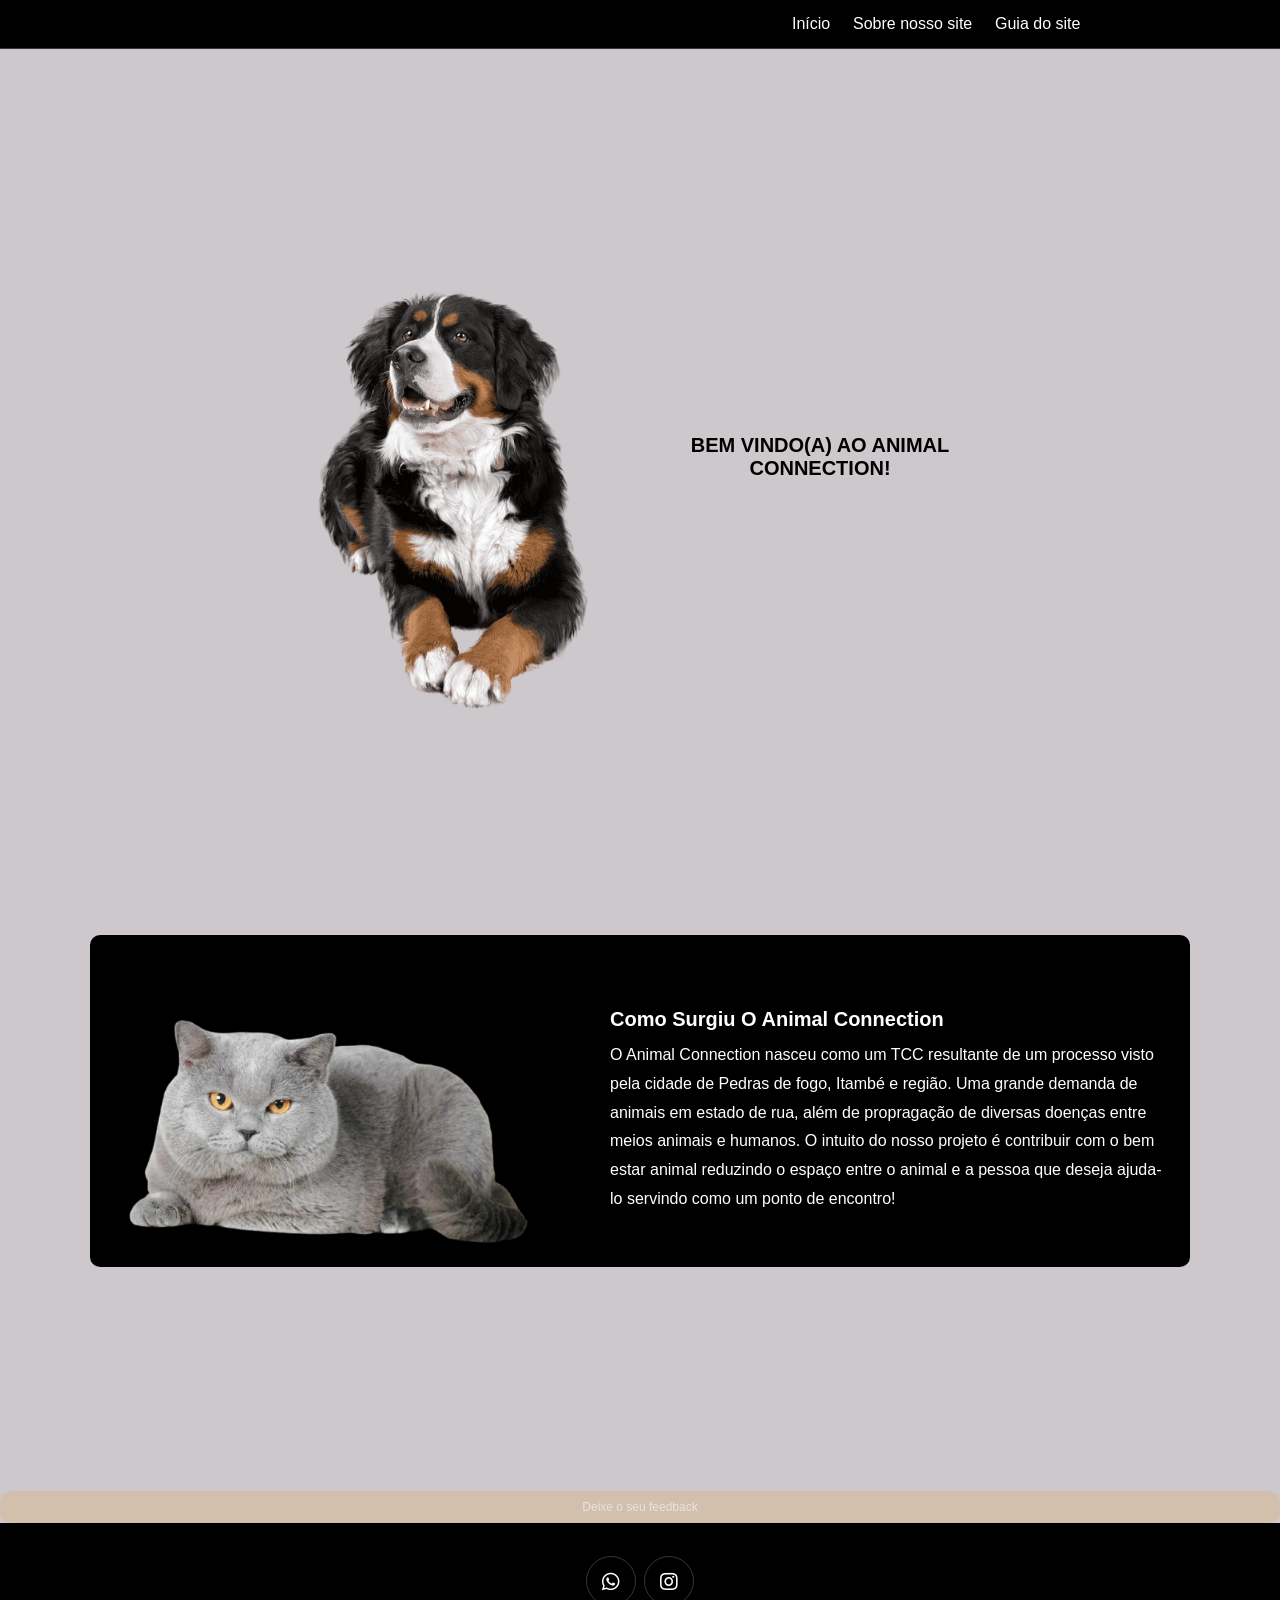
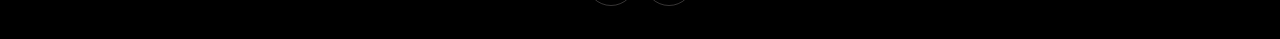
<file: index.html>
<!DOCTYPE html>
<html lang="pt-br">
    <head>
        <meta charset="UTF-8" />
        <meta http-equiv="X-UA-Compatible" content="IE=edge" />
        <meta name="viewport" content="width=device-width, initial-scale=1.0" />
        <title>AnimalConnection</title>
        <link rel="shortcut icon" href="assets/logo-site.png" type="image/x-icon">
        <link rel="stylesheet" href="https://cdnjs.cloudflare.com/ajax/libs/font-awesome/5.15.4/css/all.min.css" />
        <link rel="stylesheet" href="./css/style.css" />
    </head>
    <body>
        <header class="header">
            <!-- <a href="#" class="logo">
                <img src="assets/logo.png" alt="">
            </a> -->
            <nav class="navbar">
                <a href="#home">Início</a>
                <a href="#about">Sobre nosso site</a>
                <a href="#guia">Guia do site</a>
            </nav>
            <div class="icons">
                <div class="fas fa-bars" id="menu-btn"></div>
            </div>
        </header>
        <main>
            <section class="home" id="home">
                <figure>
                    <img src="assets/dog.1.png" alt="”Imagem”" />
                </figure>
                <div class="content">
                    <h1>BEM VINDO(A) AO ANIMAL CONNECTION!</h1>
                    <!-- <a href="#guia" class="btn">Vamos começar!</a> -->
                </div>
            </section>
            <section class="about" id="about">
                <div class="row">
                    <div class="image">
                        <img src="./assets/gatinho.png" alt="Ilustração de uma garota programando" />
                    </div>
                    <div class="content">
                        <h2>Como surgiu o Animal Connection</h2>
                        <p>O Animal Connection nasceu como um TCC resultante de um processo visto pela cidade de Pedras de fogo, Itambé e região. Uma grande demanda de animais em estado de rua, 
                        além de propragação de diversas doenças entre meios animais e humanos. O intuito do nosso projeto é contribuir com o bem estar animal reduzindo o espaço entre o animal 
                        e a pessoa que deseja ajuda-lo servindo como um ponto de encontro!</p>
                    </div>
                </div>
            </section>
        </main>
        <aside>
            <div class="button-container" id="guia">
                <button class="button-tec" onclick="mostrarCards('animais-plano-adoção')">
                    <h3 class="heading"><span>Animais para Adoção</span></h3>
                    <p>Trilha para Animais para Adoção</p> 
                </button>
                <button class="button-tec" onclick="mostrarCards('animais-plano-perdidos')">
                    <h3 class="heading"><span>Animais Perdidos</span></h3>
                    <p>Trilha para Animais perdidos</p>
                </button>
                <button class="button-tec" onclick="mostrarCards('animais-plano-comunidade')">
                    <h3 class="heading"><span>Comunidade</span></h3>
                    <p>Trilha para Comunidade</p>
                </button>
            </div>
            <!-- START: card de Animais para adoção -->
            <section class="animais-plano" id="animais-plano-adoção">
                <div class="box-container">
                    <div class="box">
                        <img src="assets/gato-preto.png" alt="" />
                        <a href="views/gatos.html" class="btn">Gatos</a>
                    </div>
                    <div class="box">
                        <img src="assets/cachorro-franjola.png" alt="" />
                        <a href="views/cachorros.html" class="btn">Cachorros</a>
                    </div>
                </div>
            </section>
            <!-- END: card de Animais para adoção -->
            <!-- START: card de Animais perdidos -->
            <section class="animais-plano" id="animais-plano-perdidos">
                <div class="box-container">
                    <div class="box">
                        <img src="assets/logo-animais-perdidos.png" alt="" />
                        <a href="views/animais-perdidos.html" class="btn">Animais Perdidos</a>
                    </div>
                    <div class="box">
                        <img src="assets/logo-do-maps.png" alt="" />
                        <a href="views/mapa-de-busca.html" class="btn">Mapa de Busca</a>
                    </div>
                </div>
            </section>
             <!-- END: card de Animais perdidos -->
              <!-- START: card de outros -->
              <section class="animais-plano" id="animais-plano-comunidade">
                <div class="box-container">
                    <div class="box">
                        <img src="assets/logo-comunidade.png" alt="" />
                        <a href="views/comunidade.html" class="btn">Comunidade</a>
                    </div>
                    <div class="box">
                        <img src="assets/logo-ongs.png" alt="" />
                        <a href="views/ong's.html" class="btn">Ong's</a>
                    </div>
                        <div class="box">
                            <img src="assets/logo-petshop.png" alt="" />
                            <a href="views/petshop.html" class="btn">Petshop</a>
                    </div>
                </div>
            </section>
            <!-- END: card de outros -->
        </aside>
        <a href="https://docs.google.com/forms/d/e/1FAIpQLSfK92dyOShwh7csS20blnMzYGReCrnM6fwLeQ_1axXiYIxnEw/viewform?usp=dialog" class="btn">Deixe o seu feedback</a>
        <footer id="footer">
            <section class="footer">
                <div class="share">
                    <a href="#" class="fab fa-whatsapp"></a>
                    <a href="https://www.instagram.com/ongsejaumheroi?utm_source=ig_web_button_share_sheet&igsh=ZDNlZDc0MzIxNw==" class="fab fa-instagram"></a>
                </div>
            </section>
        </footer>
        <script src="js/script.js"></script>
    </body>
</html>
</file>
<file: css/style.css>
@import url("https://fonts.googleapis.com/css2?family=Roboto:wght@100;300;400;500;700&display=swap");
:root {
    --main-color: #cac6c9f3;
    --black: #13131a;
    --bg: #000000;
    --border: 0.1rem solid rgba(182, 176, 176, 0.3);
}
* {
    font-family: Arial, sans-serif;
    margin: 0;
    padding: 0;
    box-sizing: border-box;
    outline: none;
    border: none;
    text-decoration: none;
    text-transform: none;
    transition: 0.2s linear;
}

html {
    font-size: 62.5%;
    overflow-x: hidden;
    scroll-padding-top: 9rem;
    scroll-behavior: smooth;
}

html::-webkit-scrollbar {
    width: 0.8rem;
}

html::-webkit-scrollbar-track {
    background: transparent;
}

html::-webkit-scrollbar-thumb {
    background: #fff;
    border-radius: 5rem;
}

body {
    background: var(--main-color);
}

section {
    padding: 2rem 7%;
}

article {
    padding: 2rem 7% 8em;
}

.heading {
    text-transform: uppercase;
    padding-bottom: 1.5rem;
    font-size: 2rem;
}

.heading span {
    color: #000000;
    text-transform: uppercase;
}

.btn {
    margin-top: 1rem;
    display: inline-block;
    padding: 0.9rem 3rem;
    font-size: 1.2rem;
    color: #e8e2e2;
    background: #d3c0ac;
    cursor: pointer;
    border-radius: 1.2rem;
    display: flex;
    justify-content: center;
}

.btn:hover {
    letter-spacing: 0.2rem;
}
.header {
    background: var(--bg);
    display: flex;
    align-items: center;
    justify-content: space-between;
    padding: 1.5rem 7%;
    border-bottom: var(--border);
    position: fixed;
    top: 0;
    left: 0;
    right: 0;
    z-index: 1000;
}

.header .logo img {
    height: 3rem;
    border-radius: 5em;
}

.header {
    display: flex;
    flex-direction: row;
    align-items: flex-end;
    justify-content: flex-end;
    gap: 10rem;
}

.header .navbar a {
    margin: 0 1rem;
    font-size: 1.6rem;
    color: #fff;
}

.header .navbar a:hover {
    color: var(--main-color);
    border-bottom: 0.1rem solid var(--main-color);
    padding-bottom: 0.5rem;
}

.header .icons div {
    color: #fff;
    cursor: pointer;
    font-size: 2.5rem;
    margin-left: 2rem;
}

.header .icons div:hover {
    color: var(--main-color);
}

#menu-btn {
    display: none;
}

#animais-plano-btn {
    display: none; /* Alterado para 'animais-plano-btn' */
}

.home {
    display: flex;
    align-items: center;
    justify-content: center;
    padding: 20rem;
}

.home .content {
    max-width: 30em;
}

.home .content p {
    font-size: 1.7rem;
    font-weight: lighter;
    line-height: 1.8;
    padding: 1rem 0;
    color: #000000;
    transform: translateY(-90%);
    animation: falling 1.5s cubic-bezier(0.25, 0.46, 0.45, 0.94) both;
}

.home .content h1 {
    font-size: 2em;
    text-align: center;
    position: relative;
    top: 50%;
    color: var(--bg);
    transform: translateY(-50%);
    animation: falling 1.5s cubic-bezier(0.25, 0.46, 0.45, 0.94) both;
}

.home .content h3 {
    margin-top: 25rem;
    font-size: 1.7rem;
    text-transform: uppercase;
}

.home img {
    margin-top: 8em;
    width: 80%;
    background-position: -200px 0; /* Comece fora da tela à esquerda */
    animation: slideIn 1.5s ease-in-out forwards;
}

.about .row {
    display: flex;
    align-items: center;
    background: var(--bg);
    flex-wrap: wrap;
    border-radius: 1rem;
    padding-top: 3rem;
}

.about .row .image {
    flex: 1 1 15rem;
}

.about .row .image img {
    width: 90%;
}
.about .row .content {
    flex: 1 1 25rem;
    padding: 2rem;
}

.about .row .content h2 {
    font-size: 2rem;
    color: #ffffff;
    text-transform: capitalize;
}

.about .row .content p {
    font-size: 1.6rem;
    color: #ffffff;
    padding: 1rem 0;
    line-height: 1.8;
}

.button-tec {
    display: grid;
    grid-template-columns: repeat(auto-fit, minmax(30rem, 1fr));
    gap: 1.5rem;
    border: 1px solid #a76c4a;
    border-radius: 10px;
    background-color: #a76c4a;
    padding: 1rem 0;
    background-position: -200px 0; /* Comece fora da tela à esquerda */
    opacity: 0; /* Defina a opacidade para 0 */
    transition: opacity 1s ease; /* Adicione uma transição de opacidade */
}

.animate-button-tec {
    opacity: 1;
    animation: slideIn 1s ease-in-out forwards;
}

.button-tec h3 {
    color: #e9dddd;
    color: var(--black);
    padding: 1rem 0;
}

.button-tec p {
    font-size: 1.2rem;
    line-height: 1.2;
    color: #000000;
    padding: 1rem 0;
}

.button-tec:hover {
    background: #734226;
}

.button-container {
    display: flex;
    justify-content: space-around;
    margin-bottom: 30px;
    padding: 30px;
}

.animais-plano { /* Alterado para 'animais-plano' */
    display: none;
    grid-template-columns: repeat(auto-fit, minmax(30rem, 1fr));
}
.show {
    display: block;
}

.animais-plano .box-container { /* Alterado para 'animais-plano' */
    display: grid;
    grid-template-columns: repeat(auto-fit, minmax(30rem, 1fr));
    gap: 1.5rem;
}

.animais-plano .box-container .box { /* Alterado para 'animais-plano' */
    padding: 5rem;
    text-align: center;
    background-color: rgba(168, 158, 158, 0);
    border: var(--border);
}

.animais-plano .box-container .box img { /* Alterado para 'animais-plano' */
    height: 20rem;
}

.animais-plano .box-container .box:hover { /* Alterado para 'animais-plano' */
    background: #353535;
}

.animais-plano .box-container .box:hover > * { /* Alterado para 'animais-plano' */
    color: var(--black);
}
.review .heading {
    padding-top: 6rem;
}

.review .box-container {
    display: grid;
    grid-template-columns: repeat(auto-fit, minmax(25rem, 1fr));
    gap: 1rem;
}

.review .box-container .box {
    border: var(--border);
    text-align: center;
    padding: 2rem 1rem;
}

.review .box-container .box p {
    font-size: 1.3rem;
    line-height: 1.8;
    color: #000000;
    padding: 1rem 0;
}

.review .box-container .box .user {
    height: 7rem;
    width: 7rem;
    border-radius: 50%;
    object-fit: cover;
}

.review .box-container .box h3 {
    padding: 1rem 0;
    font-size: 1.2rem;
    color: #170117;
}

.review .box-container .box .stars i {
    font-size: 1.5rem;
    color: var(--main-color);
}

#cart-btn {
    font-size: 1.5rem;
    color: #a50000;
}

.footer {
    background: var(--bg);
    text-align: center;
    padding: 3rem;
    width: 100%;
}

.footer .share a {
    height: 5rem;
    width: 5rem;
    line-height: 5rem;
    font-size: 2rem;
    color: #fff;
    border: var(--border);
    margin: 0.3rem;
    border-radius: 50%;
    text-decoration: none;
}

.footer .share a:hover {
    background-color: var(--main-color);
}

/* media queries  */
@media (max-width: 991px) {
    html {
        font-size: 55%;
    }

    .header {
        padding: 1.5rem 2rem;
    }

    section {
        padding: 2rem;
    }
}

@media (max-width: 768px) {
    #menu-btn {
        display: inline-block;
    }

    .header .navbar {
        position: absolute;
        top: 100%;
        right: -100%;
        background: #fff;
        width: 30rem;
        height: calc(100vh - 9.5rem);
    }

    .header .navbar.active {
        right: 0;
    }

    .header .navbar a {
        color: var(--black);
        display: block;
        margin: 1.5rem;
        padding: 0.5rem;
        font-size: 2rem;
    }
    .home {
        background-position: left;
        justify-content: center;
        text-align: center;
    }

    .home .content h {
        font-size: 4.5rem;
    }

    .home .content p {
        font-size: 1.5rem;
    }
}

@media (max-width: 450px) {
    html {
        font-size: 50%;
    }
}

@keyframes falling {
    0% {
        transform: translateY(-100px);
        opacity: 0;
    }
    100% {
        transform: translateY(0);
        opacity: 1;
    }
}
@keyframes slideIn {
    0% {
        transform: translateX(-100%);
    }
    100% {
        transform: translateX(0);
    }
}
</file>
